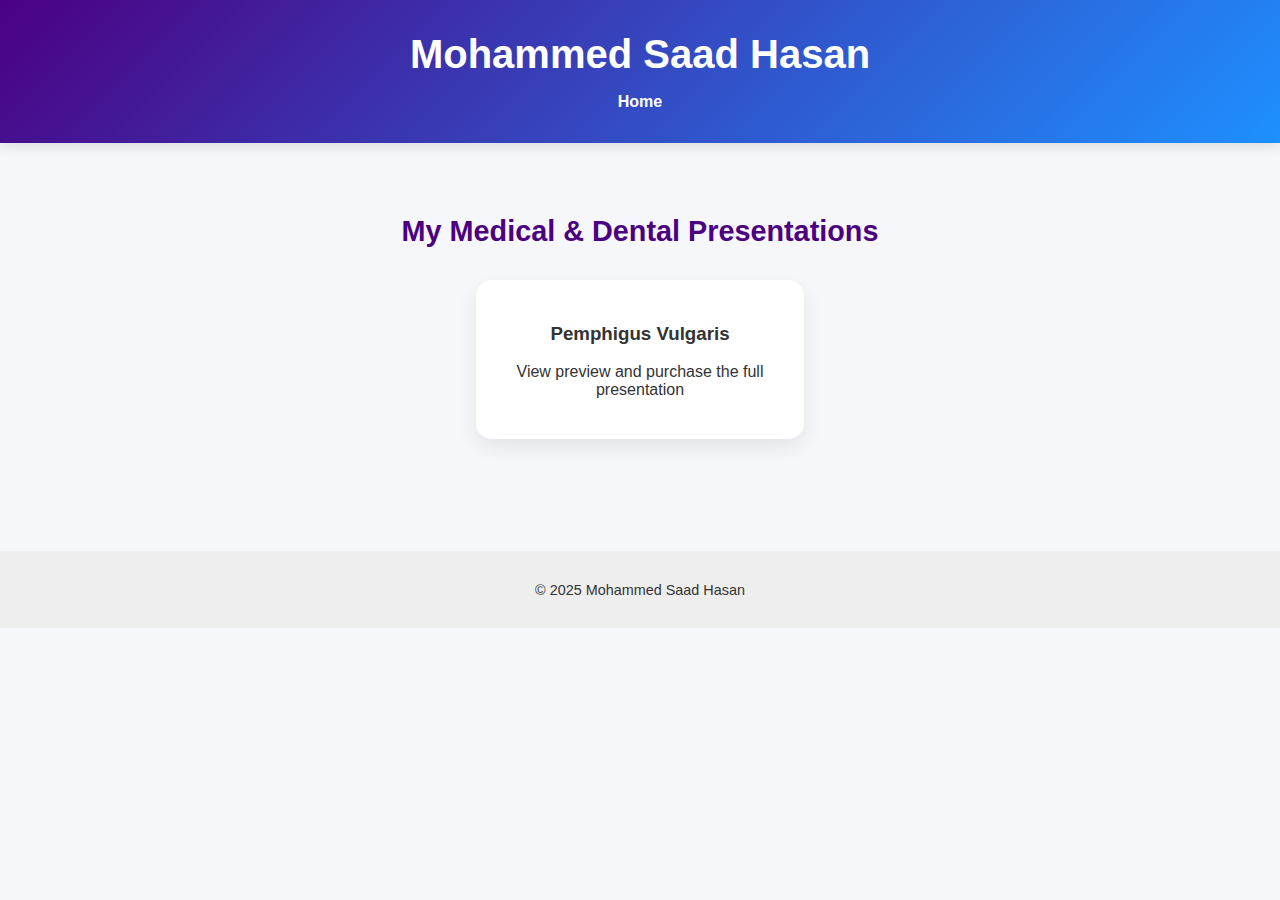
<file: index.html>
<!DOCTYPE html>
<html lang="en">
<head>
  <meta charset="UTF-8" />
  <meta name="viewport" content="width=device-width, initial-scale=1.0"/>
  <title>Presentation Portfolio | Mohammed Saad Hasan</title>
  <link rel="stylesheet" href="styles.css" />
</head>
<body>
  <header>
    <h1>Mohammed Saad Hasan</h1>
    <nav>
      <a href="index.html">Home</a>
    </nav>
  </header>

  <main>
    <h2>My Medical & Dental Presentations</h2>
    <div class="grid">
      <a href="pemphigus.html" class="card">
        <h3>Pemphigus Vulgaris</h3>
        <p>View preview and purchase the full presentation</p>
      </a>
    </div>
  </main>

  <footer>
    <p>© 2025 Mohammed Saad Hasan</p>
  </footer>
</body>
</html>
</file>
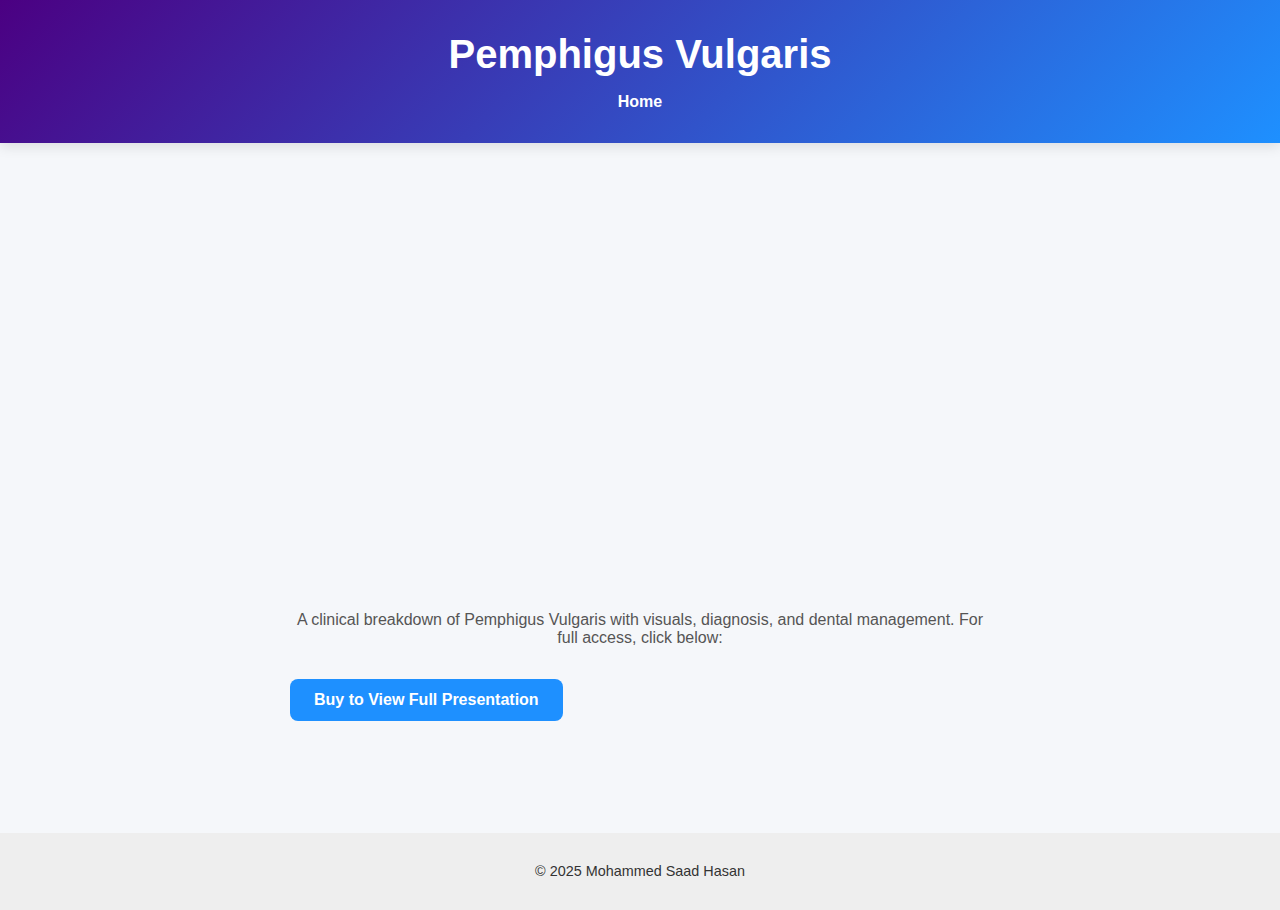
<file: pemphigus.html>
<!DOCTYPE html>
<html lang="en">
<head>
  <meta charset="UTF-8" />
  <meta name="viewport" content="width=device-width, initial-scale=1.0"/>
  <title>Pemphigus Vulgaris | Mohammed Saad Hasan</title>
  <link rel="stylesheet" href="styles.css" />
</head>
<body>
  <header>
    <h1>Pemphigus Vulgaris</h1>
    <nav>
      <a href="index.html">Home</a>
    </nav>
  </header>

  <main>
    <section class="presentation">
      <iframe src="https://nimbalkar06.gumroad.com/l/ciyfvm" frameborder="0" width="700" height="400" allowfullscreen></iframe>
      <p class="description">
        A clinical breakdown of Pemphigus Vulgaris with visuals, diagnosis, and dental management. For full access, click below:
      </p>
      <a href="https://nimbalkar06.gumroad.com/l/ciyfvm" target="_blank" class="buy-button">Buy to View Full Presentation</a>
    </section>
  </main>

  <footer>
    <p>© 2025 Mohammed Saad Hasan</p>
  </footer>
</body>
</html>
</file>
<file: styles.css>
body {
  font-family: 'Segoe UI', sans-serif;
  margin: 0;
  padding: 0;
  background: #f5f7fa;
  color: #333;
}

header {
  background: linear-gradient(135deg, #4B0082, #1e90ff);
  color: white;
  padding: 2rem 1rem;
  text-align: center;
  box-shadow: 0 4px 12px rgba(0,0,0,0.1);
}

header h1 {
  margin: 0;
  font-size: 2.5rem;
}

nav {
  margin-top: 1rem;
}
nav a {
  color: #fff;
  text-decoration: none;
  margin: 0 1rem;
  font-weight: bold;
  font-size: 1rem;
  transition: color 0.3s;
}
nav a:hover {
  color: #ffd700;
}

main {
  padding: 3rem 2rem;
  display: flex;
  flex-direction: column;
  align-items: center;
}

h2 {
  margin-bottom: 2rem;
  font-size: 1.8rem;
  color: #4B0082;
}

.grid {
  display: flex;
  flex-wrap: wrap;
  gap: 2rem;
  justify-content: center;
}

.card {
  display: block;
  width: 280px;
  padding: 1.5rem;
  background: #ffffff;
  border-radius: 16px;
  box-shadow: 0 8px 20px rgba(0,0,0,0.08);
  text-align: center;
  text-decoration: none;
  color: #333;
  transition: transform 0.3s ease, box-shadow 0.3s ease;
}
.card:hover {
  transform: translateY(-6px);
  box-shadow: 0 12px 30px rgba(0,0,0,0.12);
}

footer {
  text-align: center;
  padding: 1rem;
  background: #eee;
  font-size: 0.9rem;
  margin-top: 4rem;
}

.buy-button {
  display: inline-block;
  background-color: #1e90ff;
  color: white;
  padding: 0.75rem 1.5rem;
  border-radius: 8px;
  text-decoration: none;
  font-weight: bold;
  margin-top: 1rem;
  transition: background-color 0.3s;
}
.buy-button:hover {
  background-color: #0059b3;
}

.description {
  font-size: 1rem;
  max-width: 700px;
  margin: 1rem auto;
  text-align: center;
  color: #555;
}
</file>
